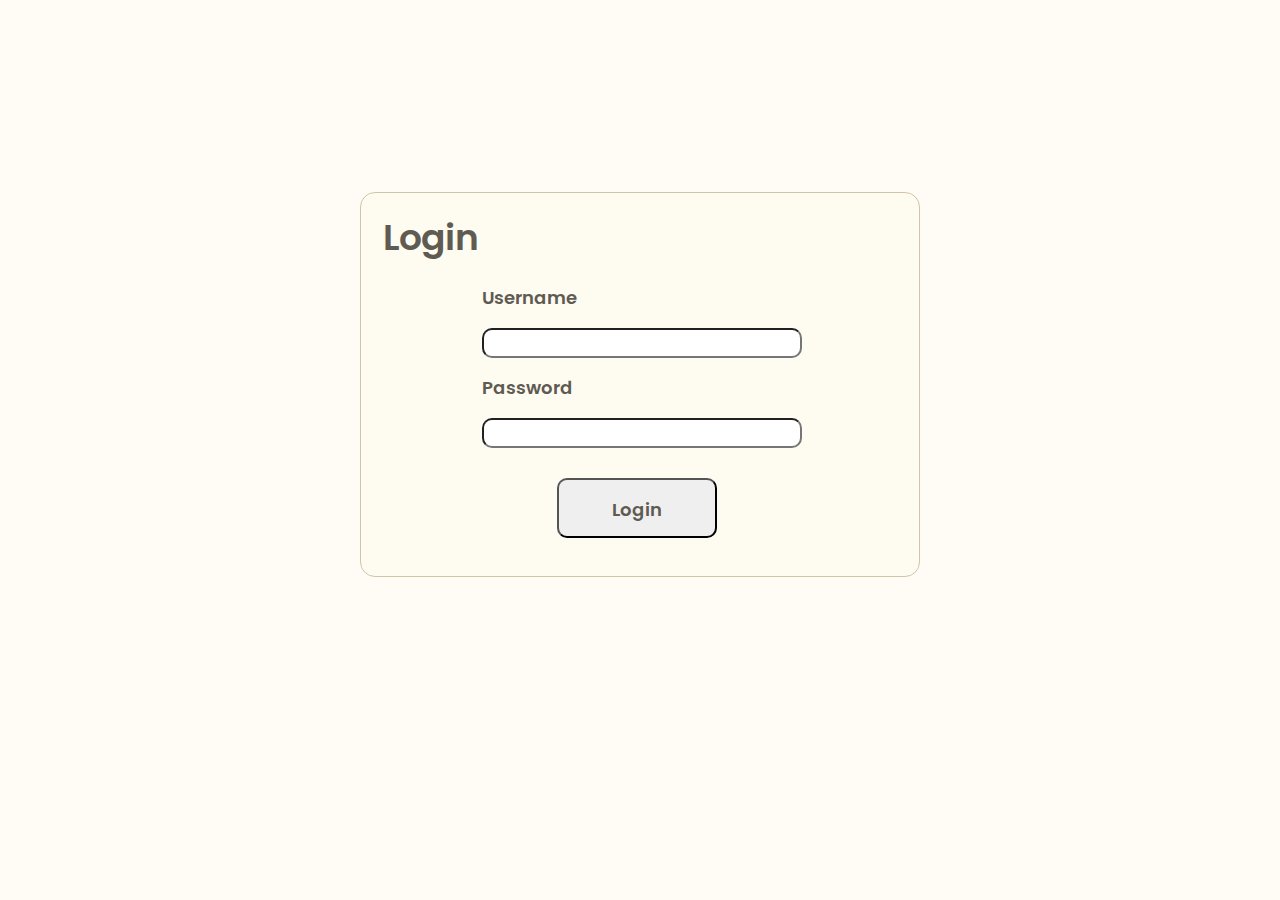
<file: login.html>
<!DOCTYPE html>
<html lang="en">
  <head>
    <meta charset="UTF-8" />
    <meta name="viewport" content="width=device-width, initial-scale=1.0" />
    <link rel="stylesheet" href="./assets/css/reset.css" />
    <link rel="preconnect" href="https://fonts.googleapis.com" />
    <link rel="preconnect" href="https://fonts.gstatic.com" crossorigin />
    <link
      href="https://fonts.googleapis.com/css2?family=Poppins:ital,wght@0,100;0,200;0,300;0,400;0,500;0,600;0,700;0,800;0,900;1,100;1,200;1,300;1,400;1,500;1,600;1,700;1,800;1,900&family=Sen:wght@700&display=swap"
      rel="stylesheet"
    />
    <link rel="stylesheet" href="./assets/css/reset.css" />
    <link rel="stylesheet" href="./assets/css/style1.css" />
    <title>Lesson. Login</title>
  </head>
  <body>
    <div class="login">
      <div class="loginbox">
        <div class="body">
          <div class="info">
            <h2 class="title">Login</h2>
            <div class="fill">
              <form action="#" method="POST" class="fillblank">
                <label for="username" class="fillinfo">Username</label>
                <input
                  type="text"
                  id="username"
                  name="username"
                  required
                  class="fillbox"
                />
                <br />
                <label for="password" class="fillinfo">Password</label>
                <input
                  type="password"
                  id="password"
                  name="password"
                  required
                  class="fillbox"
                />
              </form>
              <button type="submit">Login</button>
            </div>
          </div>
        </div>
      </div>
    </div>
  </body>
</html>
</file>
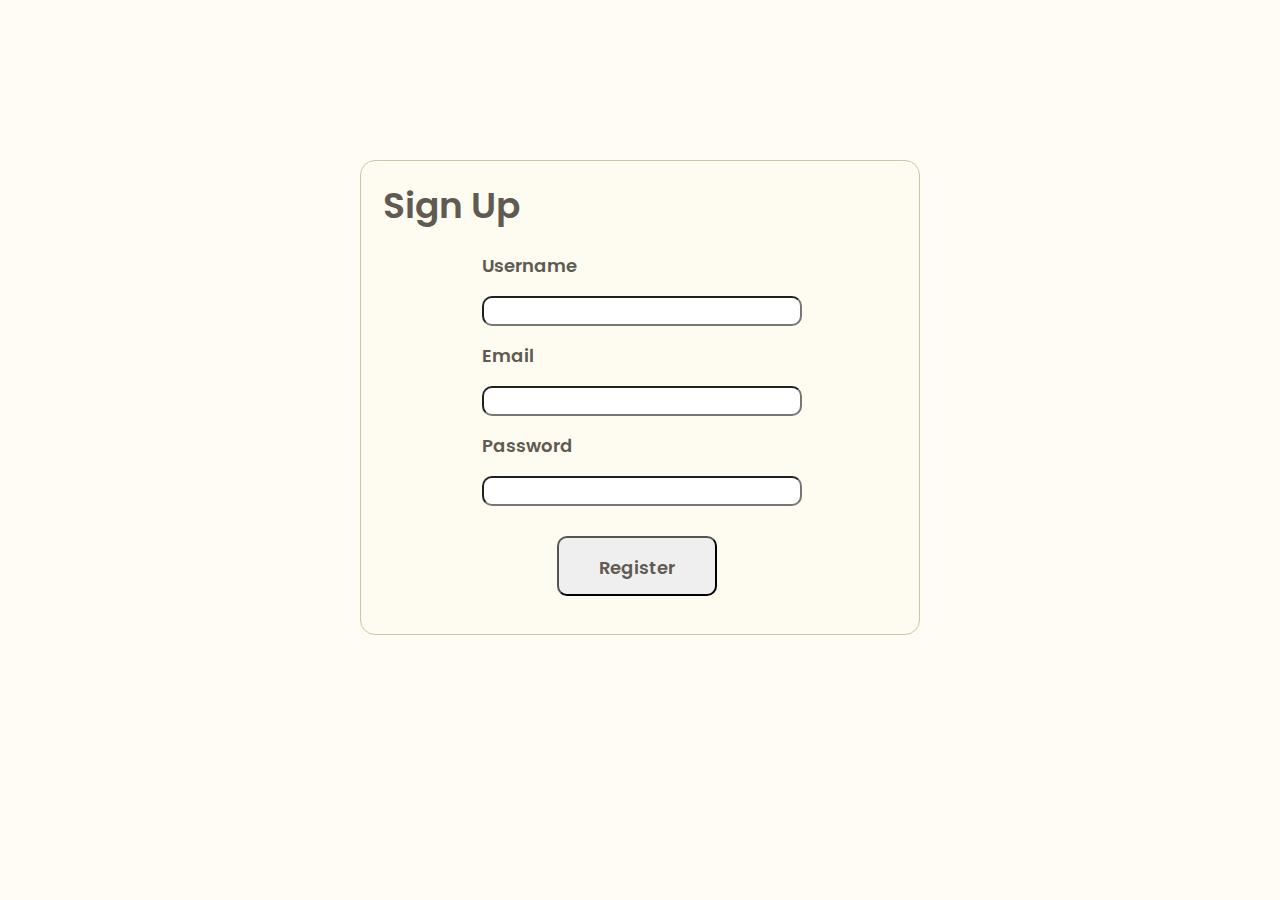
<file: signup.html>
<!DOCTYPE html>
<html lang="en">
  <head>
    <meta charset="UTF-8" />
    <meta name="viewport" content="width=device-width, initial-scale=1.0" />
    <link rel="stylesheet" href="./assets/css/reset.css" />
    <link rel="preconnect" href="https://fonts.googleapis.com" />
    <link rel="preconnect" href="https://fonts.gstatic.com" crossorigin />
    <link
      href="https://fonts.googleapis.com/css2?family=Poppins:ital,wght@0,100;0,200;0,300;0,400;0,500;0,600;0,700;0,800;0,900;1,100;1,200;1,300;1,400;1,500;1,600;1,700;1,800;1,900&family=Sen:wght@700&display=swap"
      rel="stylesheet"
    />
    <link rel="stylesheet" href="./assets/css/reset.css" />
    <link rel="stylesheet" href="./assets/css/style2.css" />
    <title>Lesson. SignUp</title>
  </head>
  <body>
    <div class="signup">
      <div class="signupbox">
        <div class="body">
          <div class="info">
            <h2 class="title">Sign Up</h2>
            <div class="fill">
              <form action="#" method="POST" class="fillblank">
                <label for="username" class="fillinfo">Username</label>
                <input
                  type="text"
                  id="username"
                  name="username"
                  required
                  class="fillbox"
                />

                <label for="email" class="fillinfo">Email</label>
                <input
                  type="email"
                  id="email"
                  name="email"
                  required
                  class="fillbox"
                />

                <label for="password" class="fillinfo">Password</label>
                <input
                  type="password"
                  id="password"
                  name="password"
                  required
                  class="fillbox"
                />
              </form>
              <button type="submit">Register</button>
            </div>
          </div>
        </div>
      </div>
    </div>
  </body>
</html>
</file>
<file: assets/css/style1.css>
* {
  box-sizing: border-box;
  margin: 0;
  padding: 0;
}
html {
  font-size: 62.5%;
}
body {
  margin: 0 auto;
  background: hsl(44, 100%, 98%);
}
:root {
  --info-font: "Poppins", sans-serif;
}
.login {
  margin: 15% 0;
}
.login .loginbox {
  width: 56rem;
  max-width: calc(100% - 4.8rem);
  margin-left: auto;
  margin-right: auto;
}
.login .info {
  height: 38.5rem;
  background: hsl(44, 90%, 97%);
  border: 0.02rem solid #cfc5a9;
  border-radius: 1.5rem;
}
.login .title {
  margin-top: 1.5rem;
  margin-left: 4%;
  margin-right: 18%;
  color: #5f5b53;
  font-family: var(--info-font);
  font-size: 3.6rem;
  font-weight: 600;
  line-height: 6rem;
}
.login label,
button {
  font-family: var(--info-font);
  font-size: 1.8rem;
  font-weight: 600;
  line-height: 6rem;
  color: #5f5b53;
}
.login .fill {
  margin-right: 20%;
}
.login .fillinfo {
  display: flex;
  max-width: 30rem;
}
.login .fillblank {
  margin-left: 27%;
  margin-right: 20%;
}
.login button {
  font-family: var(--info-font);
  font-size: 1.8rem;
  margin-top: 3rem;
  width: 16rem;
  height: 6rem;
  margin-left: 44%;
  margin-right: 40%;
  border-radius: 1rem;
}
.login .fillbox {
  width: 32rem;
  height: 3rem;
  border-radius: 1rem;
}
</file>
<file: assets/css/style2.css>
* {
  box-sizing: border-box;
  margin: 0;
  padding: 0;
}
html {
  font-size: 62.5%;
  overflow-x: hidden;
  width: 100%;
}
body {
  margin: 0 auto;
  background: hsl(44, 100%, 98%);
  overflow-x: hidden;
  width: 100%;
}
:root {
  --info-font: "Poppins", sans-serif;
}
.signup {
  margin: 10% 0;
  margin-top: 12.5%;
}
.signup .signupbox {
  width: 56rem;
  max-width: calc(100% - 4.8rem);
  margin-left: auto;
  margin-right: auto;
}
.signup .info {
  height: 47.5rem;
  background: hsl(44, 90%, 97%);
  border: 0.02rem solid #cfc5a9;
  border-radius: 1.5rem;
}
.signup .title {
  margin-top: 1.5rem;
  margin-left: 4%;
  margin-right: 18%;
  color: #5f5b53;
  font-family: var(--info-font);
  font-size: 3.6rem;
  font-weight: 600;
  line-height: 6rem;
}
.signup label,
button {
  font-family: var(--info-font);
  font-size: 1.8rem;
  font-weight: 600;
  line-height: 6rem;
  color: #5f5b53;
}
.signup .fill {
  margin-right: 20%;
}
.signup .fillinfo {
  display: flex;
  align-items: center;
  max-width: 30rem;
}
.signup .fillblank {
  margin-left: 27%;
  margin-right: 20%;
}
.signup button {
  font-family: var(--info-font);
  font-size: 1.8rem;
  margin-top: 3rem;
  width: 16rem;
  height: 6rem;
  margin-left: 44%;
  margin-right: 40%;
  border-radius: 1rem;
}
.signup .fillbox {
  width: 32rem;
  height: 3rem;
  border-radius: 1rem;
}
</file>
